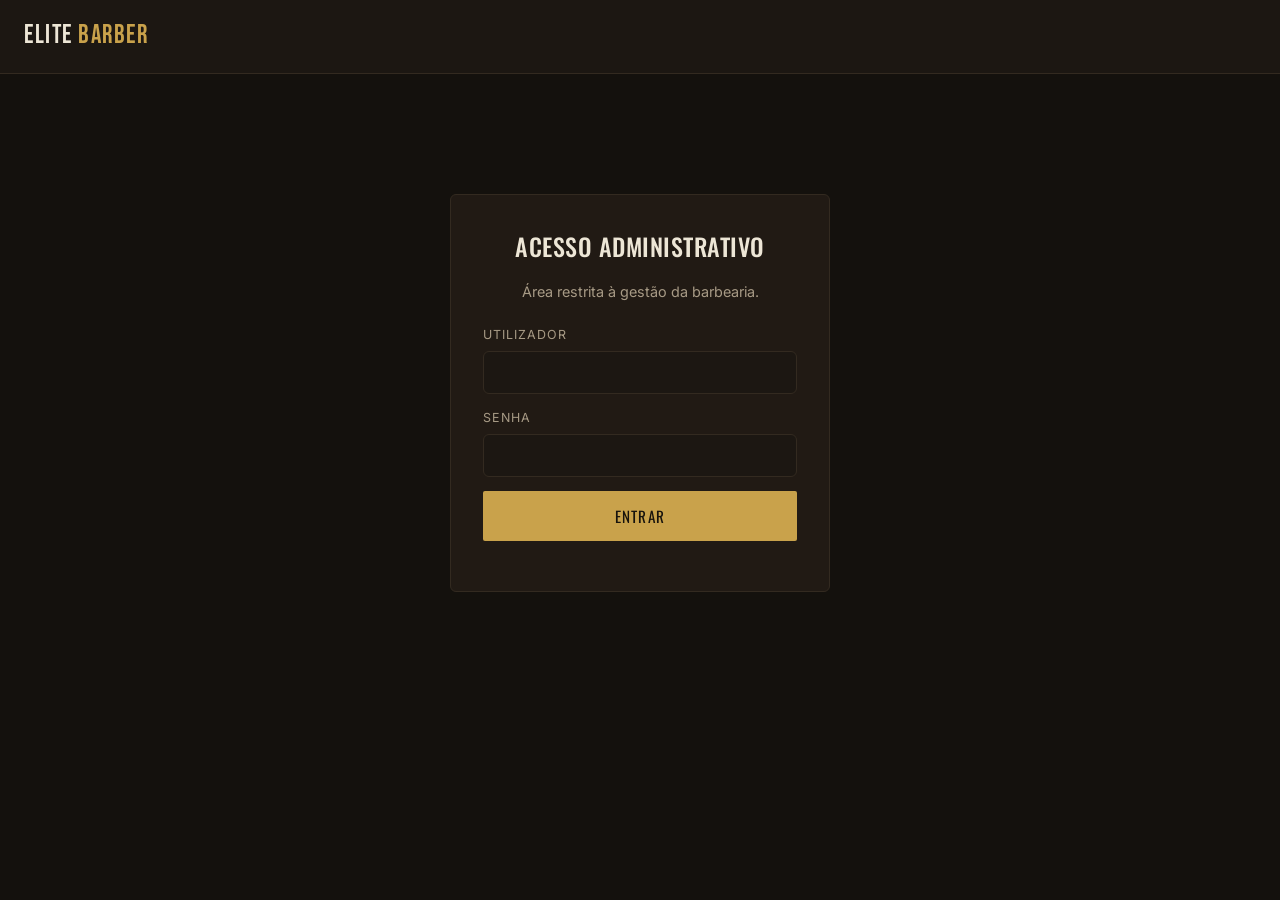
<file: admin.html>
<!DOCTYPE html>
<html lang="pt">
<head>
<meta charset="UTF-8">
<meta name="viewport" content="width=device-width, initial-scale=1.0">
<title>Elite Barber — Painel Administrativo</title>
<link href="https://fonts.googleapis.com/css2?family=Bebas+Neue&family=Oswald:wght@400;500;600&family=Inter:wght@400;500;600&display=swap" rel="stylesheet">
<link rel="stylesheet" href="style.css">
<style>
  body.admin-body { min-height:100vh; display:flex; flex-direction:column; }
  .admin-topbar {
    display:flex; align-items:center; justify-content:space-between;
    padding:16px 24px; border-bottom:1px solid var(--line); background:var(--bg-alt);
  }
  .admin-wrap { flex:1; padding:40px 24px; max-width:1180px; margin:0 auto; width:100%; }
  .login-box {
    max-width:380px; margin:80px auto; background:var(--bg-card);
    border:1px solid var(--line); border-radius:var(--radius); padding:32px;
  }
  .login-box h2 { text-align:center; margin-bottom:6px; }
  .login-box p.sub { text-align:center; color:var(--muted); margin-bottom:22px; font-size:.9rem;}
  table.bookings { width:100%; border-collapse:collapse; margin-top:20px; font-size:.9rem; }
  table.bookings th, table.bookings td { padding:10px 12px; border-bottom:1px solid var(--line); text-align:left; }
  table.bookings th { color:var(--gold); text-transform:uppercase; font-size:.75rem; letter-spacing:.06em; }
  .status-tag { padding:3px 10px; border-radius:20px; font-size:.75rem; text-transform:uppercase; }
  .status-tag.pendente { background:rgba(201,162,75,.15); color:var(--gold); }
  .status-tag.concluido { background:rgba(120,180,110,.15); color:#8fcf85; }
  .status-tag.cancelado { background:rgba(180,90,70,.15); color:#e08a6f; }
  .row-actions button { font-size:.75rem; padding:6px 10px; margin-right:6px; border-radius:4px; background:var(--bg-alt); color:var(--ivory); border:1px solid var(--line); }
  .row-actions button:hover { border-color:var(--gold); color:var(--gold); }
  .row-actions button.btn-delete { border-color:var(--rust); color:#e08a6f; }
  .row-actions button.btn-delete:hover { background:var(--rust); color:var(--ivory); border-color:var(--rust); }
  .toolbar { display:flex; justify-content:space-between; align-items:center; gap:14px; flex-wrap:wrap; margin-bottom:10px;}
  .toolbar input, .toolbar select { background:var(--bg-alt); border:1px solid var(--line); color:var(--ivory); padding:9px 12px; border-radius:var(--radius); font-family:var(--font-body); }
  .empty-state { text-align:center; padding:60px 20px; color:var(--muted); }
  .stats-grid {
    display:grid;
    grid-template-columns: repeat(5, 1fr);
    gap:14px;
    margin-bottom:28px;
  }
  .stat-card {
    background:var(--bg-card);
    border:1px solid var(--line);
    border-radius:var(--radius);
    padding:16px 18px;
    text-align:left;
  }
  .stat-card .stat-label {
    font-size:.72rem;
    text-transform:uppercase;
    letter-spacing:.06em;
    color:var(--muted);
    margin-bottom:6px;
  }
  .stat-card .stat-value {
    font-family:var(--font-display);
    font-size:2rem;
    color:var(--gold);
    line-height:1;
  }
  .stat-card.total {
    border-color:var(--gold-dark);
    background:linear-gradient(145deg, rgba(201,162,75,.10), var(--bg-card));
  }
  .stat-card.total .stat-value { color:var(--gold-soft); }
  @media (max-width: 960px){ .stats-grid{ grid-template-columns:repeat(3,1fr); } }
  @media (max-width: 600px){ .stats-grid{ grid-template-columns:repeat(2,1fr); } }
</style>
</head>
<body class="admin-body">

<div class="admin-topbar">
  <a href="index.html" class="logo">ELITE <span>BARBER</span></a>
  <div id="topbarActions"></div>
</div>

<!-- ============== LOGIN ============== -->
<div class="admin-wrap" id="loginView">
  <div class="login-box">
    <h2 class="section-title" style="font-size:1.5rem;text-align:center;">Acesso administrativo</h2>
    <p class="sub">Área restrita à gestão da barbearia.</p>
    <form id="loginForm">
      <div class="field">
        <label for="usuario">Utilizador</label>
        <input type="text" id="usuario" required autocomplete="username">
      </div>
      <div class="field">
        <label for="senha">Senha</label>
        <input type="password" id="senha" required autocomplete="current-password">
      </div>
      <button type="submit" class="btn" style="width:100%;">Entrar</button>
      <div class="form-msg" id="loginMsg"></div>
    </form>
    <p style="margin-top:18px;font-size:.75rem;color:var(--muted);">
  
    </p>
  </div>
</div>

<!-- ============== PAINEL ============== -->
<div class="admin-wrap" id="panelView" style="display:none;">
  <h2 class="section-title" style="font-size:1.8rem;">Agendamentos</h2>
  <p class="section-lead" style="margin-bottom:20px;">Consulte, confirme ou cancele os agendamentos feitos pelos clientes no site.</p>

  <div class="stats-grid" id="statsGrid"></div>

  <div class="toolbar">
    <input type="date" id="filtroData">
    <select id="ordenacao">
      <option value="proximo">Mais próximos primeiro</option>
      <option value="recente">Mais recentes (criados agora)</option>
    </select>
    <button class="btn outline" id="btnAtualizar">Atualizar lista</button>
  </div>

  <div id="tableWrap">
    <p class="empty-state">A carregar agendamentos...</p>
  </div>
</div>

<script src="admin.js"></script>
</body>
</html>
</file>
<file: style.css>
/* ===========================================================
   ELITE BARBER — folha de estilos
   Paleta: carvão quente + dourado latão + ferrugem
   =========================================================== */

:root {
  --bg: #14110d;
  --bg-alt: #1c1712;
  --bg-card: #211a14;
  --gold: #c9a24b;
  --gold-soft: #e4c877;
  --gold-dark: #9c7b34;
  --rust: #7a3e2e;
  --ivory: #ede6d6;
  --muted: #a79a85;
  --line: #332a20;
  --radius: 6px;
  --maxw: 1180px;
  --font-display: "Bebas Neue", "Oswald", sans-serif;
  --font-heading: "Oswald", sans-serif;
  --font-body: "Inter", sans-serif;
}

* { box-sizing: border-box; }
html { scroll-behavior: smooth; }

body {
  margin: 0;
  background: var(--bg);
  color: var(--ivory);
  font-family: var(--font-body);
  line-height: 1.6;
  -webkit-font-smoothing: antialiased;
}

img { max-width: 100%; display: block; }

a { color: inherit; text-decoration: none; }

h1, h2, h3 { font-family: var(--font-heading); margin: 0 0 .5rem; letter-spacing: .02em; }

.container { max-width: var(--maxw); margin: 0 auto; padding: 0 24px; }

.eyebrow {
  font-family: var(--font-heading);
  color: var(--gold);
  text-transform: uppercase;
  letter-spacing: .25em;
  font-size: .75rem;
  margin-bottom: .6rem;
  display: inline-block;
}

.section-title {
  font-size: clamp(1.8rem, 3vw, 2.6rem);
  text-transform: uppercase;
  font-weight: 500;
}

.section-lead {
  color: var(--muted);
  max-width: 560px;
  margin-bottom: 2.5rem;
}

button, .btn {
  font-family: var(--font-heading);
  cursor: pointer;
  border: none;
}

.btn {
  display: inline-block;
  background: var(--gold);
  color: #17130d;
  padding: 14px 32px;
  font-size: .95rem;
  text-transform: uppercase;
  letter-spacing: .08em;
  border-radius: 2px;
  transition: transform .15s ease, background .2s ease, box-shadow .2s ease;
}
.btn:hover { background: var(--gold-soft); transform: translateY(-2px); box-shadow: 0 8px 20px rgba(201,162,75,.25); }
.btn:focus-visible, a:focus-visible, button:focus-visible, input:focus-visible, select:focus-visible, textarea:focus-visible {
  outline: 2px solid var(--gold-soft);
  outline-offset: 2px;
}
.btn.outline {
  background: transparent;
  color: var(--gold);
  border: 1px solid var(--gold-dark);
}
.btn.outline:hover { background: rgba(201,162,75,.08); }
.btn:disabled { opacity: .5; cursor: not-allowed; transform: none; box-shadow: none; }

/* --- listra assinatura (poste de barbeiro) --- */
.pole-divider {
  height: 10px;
  width: 100%;
  background: repeating-linear-gradient(
    -45deg,
    var(--gold) 0 14px,
    var(--rust) 14px 28px,
    var(--bg-alt) 28px 34px
  );
  opacity: .9;
}

/* ===================== HEADER ===================== */
header.site-header {
  position: sticky;
  top: 0;
  z-index: 50;
  background: rgba(20, 17, 13, .92);
  backdrop-filter: blur(6px);
  border-bottom: 1px solid var(--line);
}
.nav-wrap {
  display: flex;
  align-items: center;
  justify-content: space-between;
  padding: 14px 24px;
  max-width: var(--maxw);
  margin: 0 auto;
}
.logo {
  font-family: var(--font-display);
  font-size: 1.6rem;
  letter-spacing: .06em;
  color: var(--ivory);
}
.logo span { color: var(--gold); }

nav.main-menu ul {
  display: flex;
  gap: 30px;
  list-style: none;
  margin: 0;
  padding: 0;
}
nav.main-menu a {
  font-family: var(--font-heading);
  font-size: .85rem;
  text-transform: uppercase;
  letter-spacing: .12em;
  color: var(--muted);
  transition: color .2s;
  padding-bottom: 4px;
  border-bottom: 1px solid transparent;
}
nav.main-menu a:hover, nav.main-menu a.active {
  color: var(--gold);
  border-bottom-color: var(--gold);
}

.menu-toggle {
  display: none;
  background: none;
  border: 1px solid var(--line);
  color: var(--ivory);
  padding: 8px 10px;
  font-size: 1.1rem;
  border-radius: var(--radius);
}

/* ===================== HERO ===================== */
.hero {
  position: relative;
  min-height: 92vh;
  display: flex;
  align-items: center;
  overflow: hidden;
  background: linear-gradient(180deg, rgba(20,17,13,.35), rgba(20,17,13,.92)), 
              url('https://images.unsplash.com/photo-1585747860715-2ba37e788b70?fm=jpg&q=60&w=3000&auto=format&fit=crop&ixlib=rb-4.1.0&ixid=M3wxMjA3fDB8MHxzZWFyY2h8Mnx8YmFyYmVhcmlhfGVufDB8fDB8fHww') center/cover no-repeat;
}
.hero::after{
  content:"";
  position:absolute; inset:0;
  background: radial-gradient(circle at 20% 30%, rgba(201,162,75,.12), transparent 45%);
}
.hero-inner {
  position: relative;
  z-index: 2;
  max-width: var(--maxw);
  margin: 0 auto;
  padding: 40px 24px;
  display: grid;
  grid-template-columns: 1.1fr .9fr;
  gap: 40px;
  align-items: center;
}
.hero-copy .eyebrow { margin-bottom: 1rem; }
.hero-copy h1 {
  font-family: var(--font-display);
  font-size: clamp(2.6rem, 6vw, 4.6rem);
  line-height: 1.05;
  color: var(--ivory);
  text-transform: uppercase;
}
.hero-copy h1 em { color: var(--gold); font-style: normal; }
.hero-copy p.tagline {
  color: var(--muted);
  font-size: 1.15rem;
  max-width: 480px;
  margin: 18px 0 32px;
}

/* --- Cartão de agendamento estilo "talão" --- */
.ticket-card {
  background: var(--bg-card);
  border: 1px solid var(--line);
  border-radius: var(--radius);
  padding: 28px 26px 24px;
  position: relative;
  box-shadow: 0 30px 60px rgba(0,0,0,.45);
}
.ticket-card::before, .ticket-card::after {
  content: "";
  position: absolute;
  width: 22px; height: 22px;
  background: var(--bg);
  border-radius: 50%;
  top: 50%;
  transform: translateY(-50%);
}
.ticket-card::before { left: -11px; }
.ticket-card::after { right: -11px; }
.ticket-card h3 {
  font-family: var(--font-heading);
  text-transform: uppercase;
  font-size: 1.15rem;
  color: var(--gold);
  border-bottom: 1px dashed var(--line);
  padding-bottom: 14px;
  margin-bottom: 18px;
}

.field { margin-bottom: 14px; }
.field label {
  display: block;
  font-size: .78rem;
  text-transform: uppercase;
  letter-spacing: .08em;
  color: var(--muted);
  margin-bottom: 6px;
}
.field input, .field select {
  width: 100%;
  background: var(--bg-alt);
  border: 1px solid var(--line);
  color: var(--ivory);
  padding: 11px 12px;
  border-radius: var(--radius);
  font-family: var(--font-body);
  font-size: .95rem;
}
.field input::placeholder { color: #6b6152; }
.field small.error {
  display: none;
  color: #e08a6f;
  font-size: .75rem;
  margin-top: 5px;
}
.field.invalid input, .field.invalid select { border-color: #b3543c; }
.field.invalid small.error { display: block; }

.form-msg {
  margin-top: 14px;
  padding: 10px 12px;
  border-radius: var(--radius);
  font-size: .85rem;
  display: none;
}
.form-msg.ok { display: block; background: rgba(120,180,110,.12); color: #8fcf85; border: 1px solid rgba(120,180,110,.3); }
.form-msg.err { display: block; background: rgba(180,90,70,.12); color: #e08a6f; border: 1px solid rgba(180,90,70,.3); }

.ticket-card button[type="submit"] { width: 100%; margin-top: 6px; }

/* ===================== SERVICES ===================== */
section { padding: 96px 0; }
.bg-alt { background: var(--bg-alt); }

.services-grid {
  display: grid;
  grid-template-columns: repeat(4, 1fr);
  gap: 22px;
}
.service-card {
  background: var(--bg-card);
  border: 1px solid var(--line);
  border-radius: var(--radius);
  padding: 28px 22px;
  transition: border-color .2s, transform .2s;
}
.service-card:hover { border-color: var(--gold-dark); transform: translateY(-4px); }
.service-card .num {
  font-family: var(--font-display);
  color: var(--gold);
  font-size: 1.6rem;
  opacity: .7;
}
.service-card h3 { font-size: 1.15rem; margin: 10px 0 8px; text-transform: uppercase; }
.service-card p { color: var(--muted); font-size: .92rem; margin: 0 0 14px; }
.service-card .price { color: var(--gold-soft); font-family: var(--font-heading); font-size: 1rem; }

/* ===================== GALLERY ===================== */
.gallery-grid {
  display: grid;
  grid-template-columns: repeat(4, 1fr);
  gap: 14px;
}
.gallery-grid figure {
  margin: 0;
  overflow: hidden;
  border-radius: var(--radius);
  aspect-ratio: 1/1;
  position: relative;
}
.gallery-grid img {
  width: 100%; height: 100%;
  object-fit: cover;
  transition: transform .4s ease, filter .4s ease;
  filter: grayscale(.15) contrast(1.05);
}
.gallery-grid figure:hover img { transform: scale(1.08); filter: grayscale(0); }

/* ===================== TESTIMONIALS ===================== */
.testimonial-grid {
  display: grid;
  grid-template-columns: repeat(3, 1fr);
  gap: 22px;
}
.testimonial-card {
  background: var(--bg-card);
  border: 1px solid var(--line);
  border-radius: var(--radius);
  padding: 26px;
}
.testimonial-card .stars { color: var(--gold); margin-bottom: 12px; letter-spacing: 2px; }
.testimonial-card p.quote { color: var(--ivory); font-size: .95rem; margin-bottom: 16px; }
.testimonial-card .author { display: flex; align-items: center; gap: 10px; }
.testimonial-card .avatar {
  width: 38px; height: 38px; border-radius: 50%;
  background: linear-gradient(135deg, var(--gold), var(--rust));
  display: flex; align-items: center; justify-content: center;
  font-family: var(--font-heading); font-size: .85rem; color: #17130d;
}
.testimonial-card .author strong { display: block; font-size: .9rem; }
.testimonial-card .author span { color: var(--muted); font-size: .78rem; }

/* ===================== CONTACT ===================== */
.contact-grid {
  display: grid;
  grid-template-columns: 1fr 1fr;
  gap: 40px;
  align-items: start;
}
.contact-info .info-item {
  display: flex;
  gap: 14px;
  margin-bottom: 22px;
}
.contact-info .info-item .icon {
  width: 38px; height: 38px;
  flex-shrink: 0;
  border-radius: 50%;
  background: var(--bg-card);
  border: 1px solid var(--gold-dark);
  display: flex; align-items: center; justify-content: center;
  color: var(--gold);
}
.contact-info h4 { margin: 0 0 4px; font-size: .95rem; text-transform: uppercase; letter-spacing: .05em; }
.contact-info p { margin: 0; color: var(--muted); font-size: .9rem; }
.map-embed {
  border-radius: var(--radius);
  overflow: hidden;
  border: 1px solid var(--line);
  min-height: 320px;
}
.map-embed iframe { width: 100%; height: 100%; min-height: 320px; border: 0; filter: grayscale(.3) invert(.92) contrast(.9); }

.whatsapp-float {
  position: fixed;
  bottom: 24px; right: 24px;
  z-index: 60;
  background: #25D366;
  color: #0b1a10;
  width: 56px; height: 56px;
  border-radius: 50%;
  display: flex; align-items: center; justify-content: center;
  box-shadow: 0 10px 24px rgba(0,0,0,.4);
  font-size: 1.6rem;
}

/* ===================== FOOTER ===================== */
footer.site-footer {
  background: var(--bg-alt);
  border-top: 1px solid var(--line);
  padding: 60px 0 24px;
}
.footer-grid {
  display: grid;
  grid-template-columns: 1.2fr 1fr 1fr;
  gap: 40px;
  margin-bottom: 40px;
}
.footer-grid h4 { text-transform: uppercase; font-size: .85rem; letter-spacing: .1em; color: var(--gold); margin-bottom: 14px; }
.footer-grid p, .footer-grid a { color: var(--muted); font-size: .9rem; }
.social-row { display: flex; gap: 12px; margin-top: 6px; }
.social-row a {
  width: 36px; height: 36px;
  border-radius: 50%;
  border: 1px solid var(--line);
  display: flex; align-items: center; justify-content: center;
  transition: border-color .2s, color .2s;
}
.social-row a:hover { border-color: var(--gold); color: var(--gold); }
.help-list { list-style: none; padding: 0; margin: 0; }
.help-list li { margin-bottom: 8px; font-size: .88rem; color: var(--muted); }
.help-list li::before { content: "→ "; color: var(--gold); }
.footer-bottom {
  text-align: center;
  padding-top: 20px;
  border-top: 1px solid var(--line);
  color: var(--muted);
  font-size: .8rem;
}
.footer-bottom a { color: var(--gold); }

/* ===================== RESPONSIVE ===================== */
@media (max-width: 960px) {
  .hero-inner { grid-template-columns: 1fr; }
  .services-grid { grid-template-columns: repeat(2, 1fr); }
  .gallery-grid { grid-template-columns: repeat(3, 1fr); }
  .testimonial-grid { grid-template-columns: 1fr 1fr; }
  .contact-grid { grid-template-columns: 1fr; }
  .footer-grid { grid-template-columns: 1fr; gap: 26px; }
}

@media (max-width: 680px) {
  .menu-toggle { display: block; }
  nav.main-menu {
    position: absolute;
    top: 100%; left: 0; right: 0;
    background: var(--bg-alt);
    border-bottom: 1px solid var(--line);
    display: none;
  }
  nav.main-menu.open { display: block; }
  nav.main-menu ul { flex-direction: column; gap: 0; padding: 10px 24px 18px; }
  nav.main-menu a { display: block; padding: 12px 0; border-bottom: 1px solid var(--line); }
  .services-grid, .gallery-grid, .testimonial-grid { grid-template-columns: 1fr 1fr; }
  section { padding: 64px 0; }
}
@media (max-width: 460px) {
  .services-grid, .testimonial-grid { grid-template-columns: 1fr; }
  .gallery-grid { grid-template-columns: 1fr 1fr; }
}

@media (prefers-reduced-motion: reduce) {
  * { transition: none !important; animation: none !important; }
}
</file>
